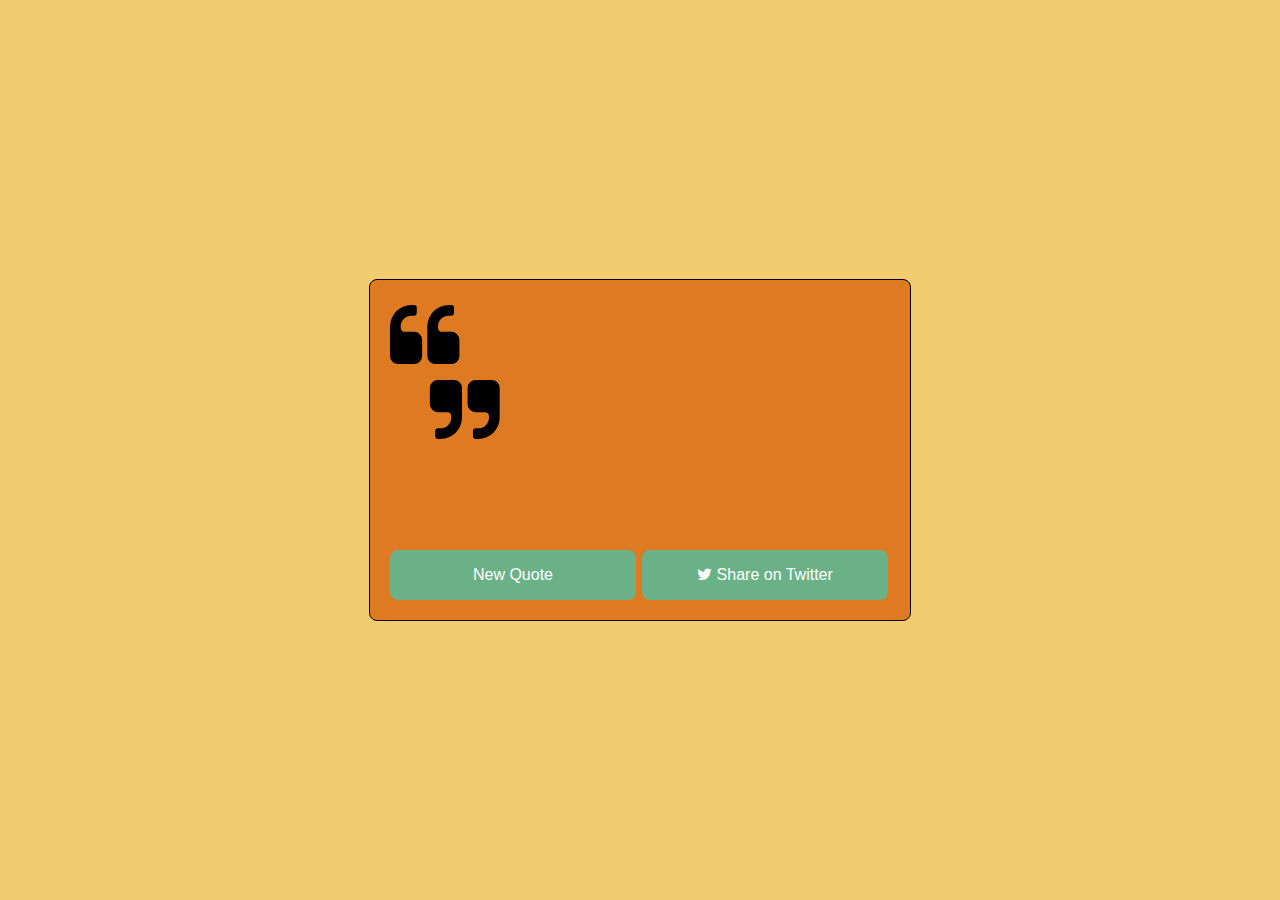
<file: front-end-development-certification/Intermediate-Front-End-Development-Projects/Build-A-Random-Quote-Machine/index.html>
<!doctype html>

<html lang="en">
<head>
	<meta charset="utf-8">
	<meta http-equiv="X-UA-Compatible" content="IE=edge">
	<meta name="viewport" content="width=device-width, initial-scale=1">
	<!-- The above 3 meta tags *must* come first in the head; any other head content must come *after* these tags -->

	<title>Random Quote Machine</title>

	<link href="css/font-awesome.min.css" rel="stylesheet">
	<link href="https://fonts.googleapis.com/css?family=Raleway" rel="stylesheet">
	<link href="css/style.css" rel="stylesheet">

	<!-- HTML5 shim and Respond.js for IE8 support of HTML5 elements and media queries -->
    <!-- WARNING: Respond.js doesn't work if you view the page via file:// -->
    <!--[if lt IE 9]>
      <script src="https://oss.maxcdn.com/html5shiv/3.7.3/html5shiv.min.js"></script>
      <script src="https://oss.maxcdn.com/respond/1.4.2/respond.min.js"></script>
    <![endif]-->
</head>

<body>

<div class="flexbox-container">
	<div id="quotes">
		<div id="text">
			<i class="fa fa-quote-left fa-3x" aria-hidden="true"></i>
			<p id="quote-text"></p><br />
			<p id="quote-author"></p>
			<i class="fa fa-quote-right fa-3x" aria-hidden="true"></i><br />
		</div>

		<div id="buttons">
			<button class="button" id="new-quote-button" onclick="getQuote()">New Quote</button>
			<button class="button" id="tweet-button" onclick="shareTweet()"><i class="fa fa-twitter" aria-hidden="true"></i> Share on Twitter</button>
		</div>
	</div>
</div>

<!-- Include all compiled plugins (below), or include individual files as needed -->
<script src="https://ajax.googleapis.com/ajax/libs/jquery/3.1.1/jquery.min.js"></script>
<script src="js/index.js"></script>

</body>

</html>
</file>
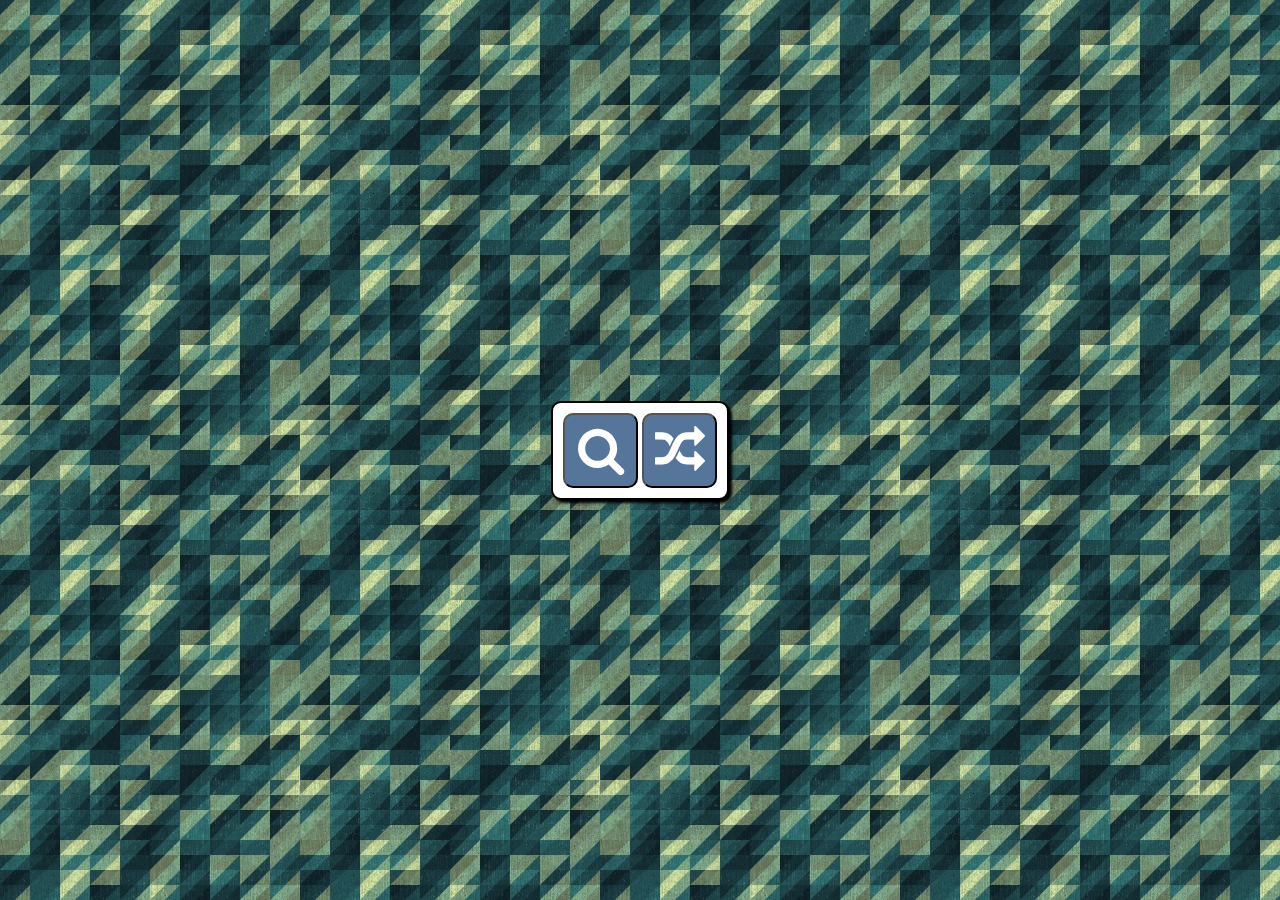
<file: front-end-development-certification/Intermediate-Front-End-Development-Projects/Build-a-Wikipedia-Viewer/index.html>
<!doctype html>

<html lang="en">
<head>
	<meta charset="utf-8">
	<meta http-equiv="X-UA-Compatible" content="IE=edge">
	<meta name="viewport" content="width=device-width, initial-scale=1">
	<!-- The above 3 meta tags *must* come first in the head; any other head content must come *after* these tags -->

	<title>Wikipedia Viewer</title>

	<link href="https://maxcdn.bootstrapcdn.com/font-awesome/4.7.0/css/font-awesome.min.css" rel="stylesheet">
	<link href="https://fonts.googleapis.com/css?family=Open+Sans" rel="stylesheet">
	<link href="css/style.css" rel="stylesheet">
</head>

<body>

<div class="flexbox-container full-height" id="container">
	<div id="search">
		<input placeholder="Search ..." type="text" value="" name="search" id="searchQuery">
		<button id="searchButton"><i class="fa fa-search"></i></button>
		<button onclick="location.href='https://en.wikipedia.org/wiki/Special:Random'"><i class="fa fa-random"></i></button>
	</div>
</div>

<!-- Include all compiled plugins (below), or include individual files as needed -->
<script src="https://ajax.googleapis.com/ajax/libs/jquery/3.1.1/jquery.min.js"></script>
<script src="js/index.js"></script>

</body>
</html>
</file>
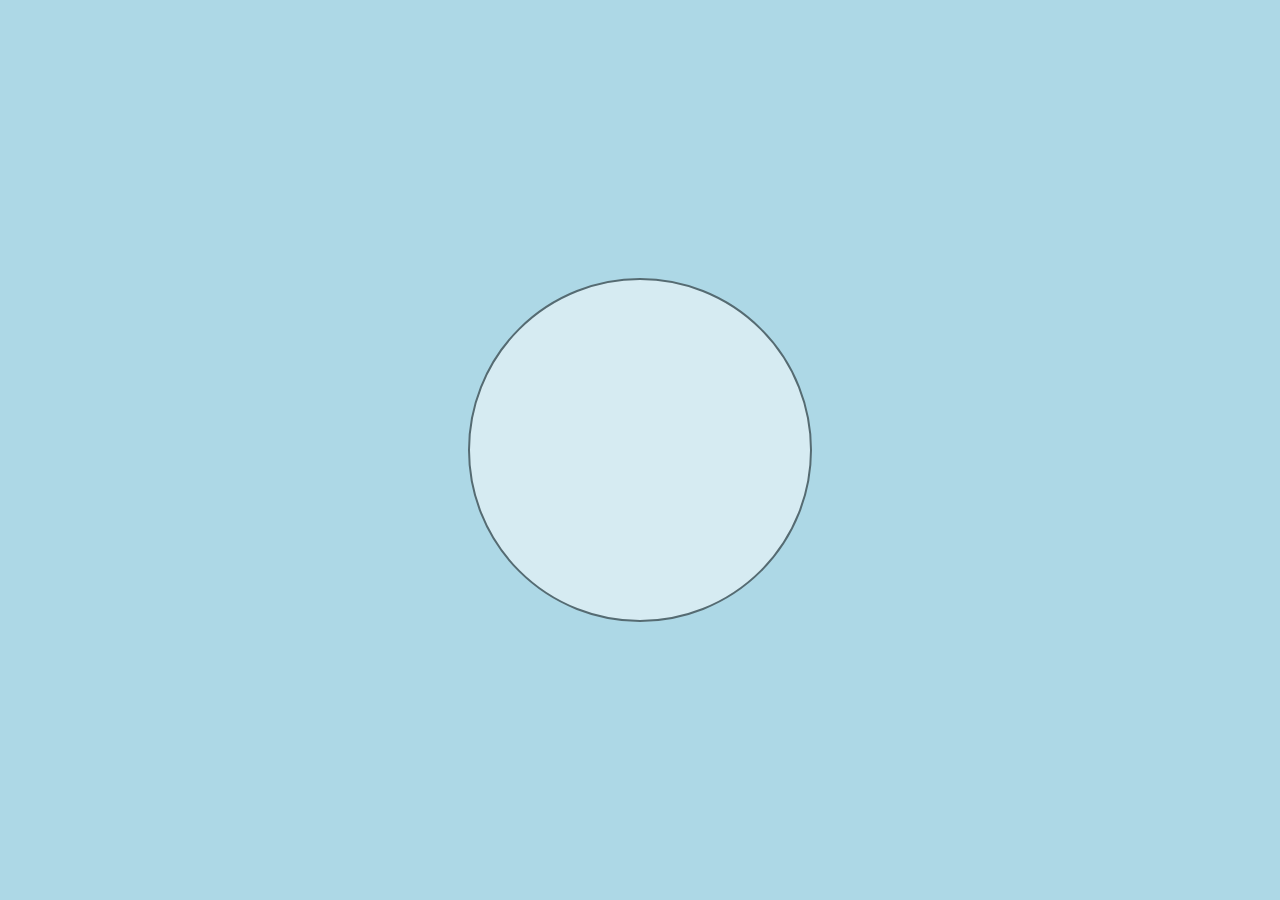
<file: front-end-development-certification/Intermediate-Front-End-Development-Projects/Show-the-Local-Weather/index.html>
<!doctype html>

<html lang="en">
<head>
	<meta charset="utf-8">
	<meta http-equiv="X-UA-Compatible" content="IE=edge">
	<meta name="viewport" content="width=device-width, initial-scale=1">
	<!-- The above 3 meta tags *must* come first in the head; any other head content must come *after* these tags -->

	<title>Show the Local Weather</title>

	<link href="https://fonts.googleapis.com/css?family=Open+Sans" rel="stylesheet">
	<link href="css/style.css" rel="stylesheet">

	<!-- HTML5 shim and Respond.js for IE8 support of HTML5 elements and media queries -->
    <!-- WARNING: Respond.js doesn't work if you view the page via file:// -->
    <!--[if lt IE 9]>
      <script src="https://oss.maxcdn.com/html5shiv/3.7.3/html5shiv.min.js"></script>
      <script src="https://oss.maxcdn.com/respond/1.4.2/respond.min.js"></script>
    <![endif]-->
</head>

<body>

<div id="bg">
	<div class="flexbox-container" id="container">
		<div class="flexbox-container" id="circle">
			<div id="weather">
				<p id="temp"></p>
				<p id="condition"></p>
				<p id="location"></p>
			</div>
		</div>
	</div>
</div>

<!-- Include all compiled plugins (below), or include individual files as needed -->
<script src="https://ajax.googleapis.com/ajax/libs/jquery/3.1.1/jquery.min.js"></script>
<script src="js/index.js"></script>

</body>
</html>
</file>
<file: front-end-development-certification/Intermediate-Front-End-Development-Projects/Build-A-Random-Quote-Machine/css/style.css>
/********** GLOBAL STYLES **********/

/* Testing purposes */
* {
	border: 0px solid red;
}

html, body {
	height: 100%;
	margin: 0;
}

body {
	transition:background 1s;

	-webkit-font-smoothing: antialiased;
	text-rendering: optimizelegibility;
}

/********** QUOTES BOX **********/

.flexbox-container {
	height: 100%;

	display: flex;
	display: -ms-flexbox;
	display: -webkit-flex;

	justify-content: center;
	align-items: center;
	-ms-flex-align: center;
	-webkit-align-items: center;
	-webkit-box-align: center;
}

#quotes {
	width: 500px;
	height: 300px;
	padding: 20px;
	border: 1px solid black;
	border-radius: 8px;
	transition:background 1s;
	font-family: 'Raleway', sans-serif;
	font-size: 25px;
}

.fa, p {
	display: inline;
}

p {
	padding: 20px;
}

.button {
    border: none;
    color: white;
    padding: 15px 32px;
    width: 246px;
    text-align: center;
    text-decoration: none;
    display: inline-block;
    font-size: 16px;
    border-radius: 8px;
    -webkit-transition-duration: 0.4s; /* Safari */
    transition-duration: 0.4s;
    cursor: pointer;
    height: 50px;
}

#text {
	height: 250px;
}
</file>
<file: front-end-development-certification/Intermediate-Front-End-Development-Projects/Build-a-Wikipedia-Viewer/css/style.css>
/********** GLOBAL STYLES **********/

html, body {
	height: 100%;
	margin: 0;
}

body {
	background-image: url("../img/background.jpg");
    background-repeat: repeat;

	-webkit-font-smoothing: antialiased;
	text-rendering: optimizelegibility; 
}

a {
	text-decoration: none;
}

p {
	color: black;
}

/********** SEARCH BOX SECTION **********/

.flexbox-container {
	display: flex;
	display: -ms-flexbox;
	display: -webkit-flex;
    display: -moz-box;

	flex-direction: column;
	align-items: center;
	-ms-flex-align: center;
	-webkit-align-items: center;
	-webkit-box-align: center;
	justify-content: center;
}

.vert-align-top {
	align-items: flex-start; 
	-ms-flex-align: flex-start;
	-webkit-align-items: flex-start;
	-webkit-box-align: flex-start;
}

.full-height {
	height: 100%;
}

#search {
	background: white;
	text-align: center;
	padding: 10px;
	border: 2px solid black;
	border-radius: 10px;
	box-shadow: 3px 3px 3px black;
	-moz-box-shadow: 3px 3px 3px black;
    -webkit-box-shadow: 3px 3px 3px black;
	font-family: 'Open Sans', sans-serif;
	margin: 10px auto 10px;
}

#searchQuery {
	display: none; /* Hide it until the button is pressed */
	width: 350px;
	height: 75px;
	font-size: 50px;
}

.fa {
	font-size: 50px;
}

button {
	background: rgb(86, 117, 154); /* dark blue */
	color: white;
	border-radius: 10px;
	width: 75px;
	height: 75px;
}

button:hover {
	background: rgb(203,213,224); /* light blue */
	cursor: pointer;
	color: black;
}

/********** SEARCH RESULTS SECTION **********/

.article {
	background: white;
	width: 70%;
	padding: 10px;
	border: 2px solid black;
	border-radius: 10px;
	box-shadow: 3px 3px 3px black;
	-moz-box-shadow: 3px 3px 3px black;
    -webkit-box-shadow: 3px 3px 3px black;
	font-family: 'Open Sans', sans-serif;
	margin: 10px auto 10px;

	/* Enable hardware acceleration to fix laggy transitions */
	-webkit-transform: translateZ(0);
	-moz-transform: translateZ(0);
	-ms-transform: translateZ(0);
	-o-transform: translateZ(0);
	transform: translateZ(0);

	transition: all 150ms ease;
}

.article:hover {
	width: 73%;
}
</file>
<file: front-end-development-certification/Intermediate-Front-End-Development-Projects/Show-the-Local-Weather/css/style.css>
/********** GLOBAL STYLES **********/

/* Testing purposes */
* {
	border: 0px solid red;
}

html, body {
	height: 100%;
	margin: 0;
}

body {
	background-color: lightblue;
	-webkit-font-smoothing: antialiased;
	text-rendering: optimizelegibility; 
}

#bg {
	width:100%;
    height:100%;
    overflow:hidden;
    background-repeat:no-repeat;
    background-position:50% 50%;
    background-size: cover;
    -webkit-background-size: cover;
 	-moz-background-size: cover;
	-o-background-size: cover;
}

a, a:visited {
	color: gray;
	text-decoration: none;
}

a:hover {
    color: darkgray;
}

/********** WEATHER SECTION **********/

.flexbox-container {
	display: flex;
	display: -ms-flexbox;
	display: -webkit-flex;

	justify-content: center;
	align-items: center;
	-ms-flex-align: center;
	-webkit-align-items: center;
	-webkit-box-align: center;
}

#container {
	height: 100%;
}

#circle {
	background: white;
	text-align: center;
	width: 300px;
	height: 300px;
	padding: 20px;
	border: 2px solid black;
	border-radius: 50%;
	transition:background 1s; 
	opacity: 0.5;
}

#circle:hover {
	opacity: 1;
}

#weather {
	font-family: 'Open Sans', sans-serif;
	font-size: 30px;
}

#location {
	font-size: 17px;
} 

p, h1 {
	margin: 5px;
}

h1 {
	font-size: 110px;
}
</file>
